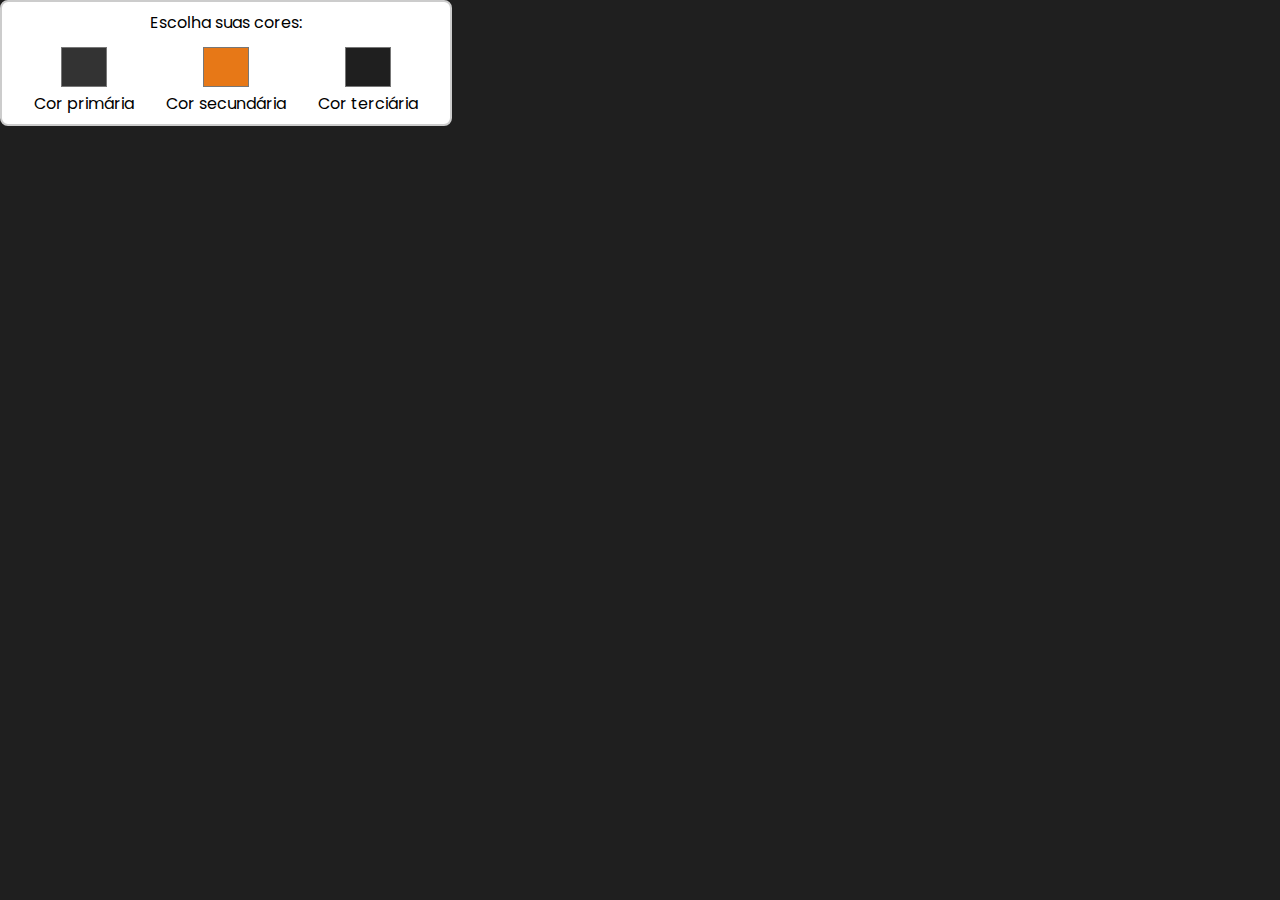
<file: static/pages/home.html>
<!DOCTYPE html>
<html lang="pt-br">
<head>
    <meta charset="UTF-8">
    <meta name="viewport" content="width=device-width, initial-scale=1.0">
    <link rel="stylesheet" href="../css/style.css">
    <link rel="stylesheet" href="../css/settings.css">
    <link rel="stylesheet" href="https://fonts.googleapis.com/css2?family=Material+Symbols+Outlined:opsz,wght,FILL,GRAD@20..48,100..700,0..1,-50..200" />

    <title>Testar cor para o app</title>
</head>

<body class="third-background">

    <section class="settings">
        <p>Escolha suas cores:</p>
        <div class="colors">
            <div class="color-input">
                <input type="color" class="primary-color" id="primaryColor" value="#333333">
                <label for="primaryColor">Cor primária</label>
            </div>
    
            <div class="color-input">
                <input type="color" class="secondary-color" id="secondaryColor" value="#E77817">
                <label for="secondaryColor">Cor secundária</label>
            </div>
    
            <div class="color-input">
                <input type="color" class="third-color" id="thirdColor" value="#1f1f1f">
                <label for="thirdColor">Cor terciária</label>
            </div>
        </div>
    </section>

    

<script src="../js/color.js"></script>
</body>
</html>
</file>
<file: static/css/style.css>
@import url('https://fonts.googleapis.com/css2?family=Poppins:ital,wght@0,100;0,200;0,300;0,400;0,500;0,600;0,700;0,800;0,900;1,100;1,200;1,300;1,400;1,500;1,600;1,700;1,800;1,900&display=swap');

* {
    margin: 0;
    padding: 0;
    box-sizing: border-box;
}

html {
    font-family: 'Poppins', sans-serif;
    font-size: 16px;
    color: #FFF;
}

a {
    text-decoration: none;
    color: inherit;
}

button {
    border: none;
    outline: none;
}

button:hover {
    cursor: pointer;
}

.primary-color {
    color: #333333;
}

.primary-background {
    background: #333333;
}

.secondary-color {
    color: #E77817;
}

.secondary-background {
    background: #E77817;
}

.third-color {
    color: #1f1f1f;
}

.third-background {
    background: #1f1f1f;
}

@media screen and (max-width:1024px) {

    html {
        font-size: 16px;
    }

}

@media screen and (max-width:768px) {

    html {
        font-size: 14px;
    }

}

@media screen and (max-width:480px) {

    html {
        font-size: 12px;
    }

}
</file>
<file: static/css/settings.css>
.settings {
    position: fixed;
    top: 0;
    text-align: center;
    background: #FFF;
    padding: .5rem 2rem;
    border-radius: .5rem;
    border: 2px solid #CCC;
    color: #000;
}

.settings > p {
    margin-bottom: .5rem;
}

.colors {
    display: flex;
    gap: 2rem;
}

.color-input {
    display: flex;
    flex-direction: column;
    align-items: center;
}

.color-input input {
    border: none;
    background-color: inherit;
    height: 3rem;
}
</file>
